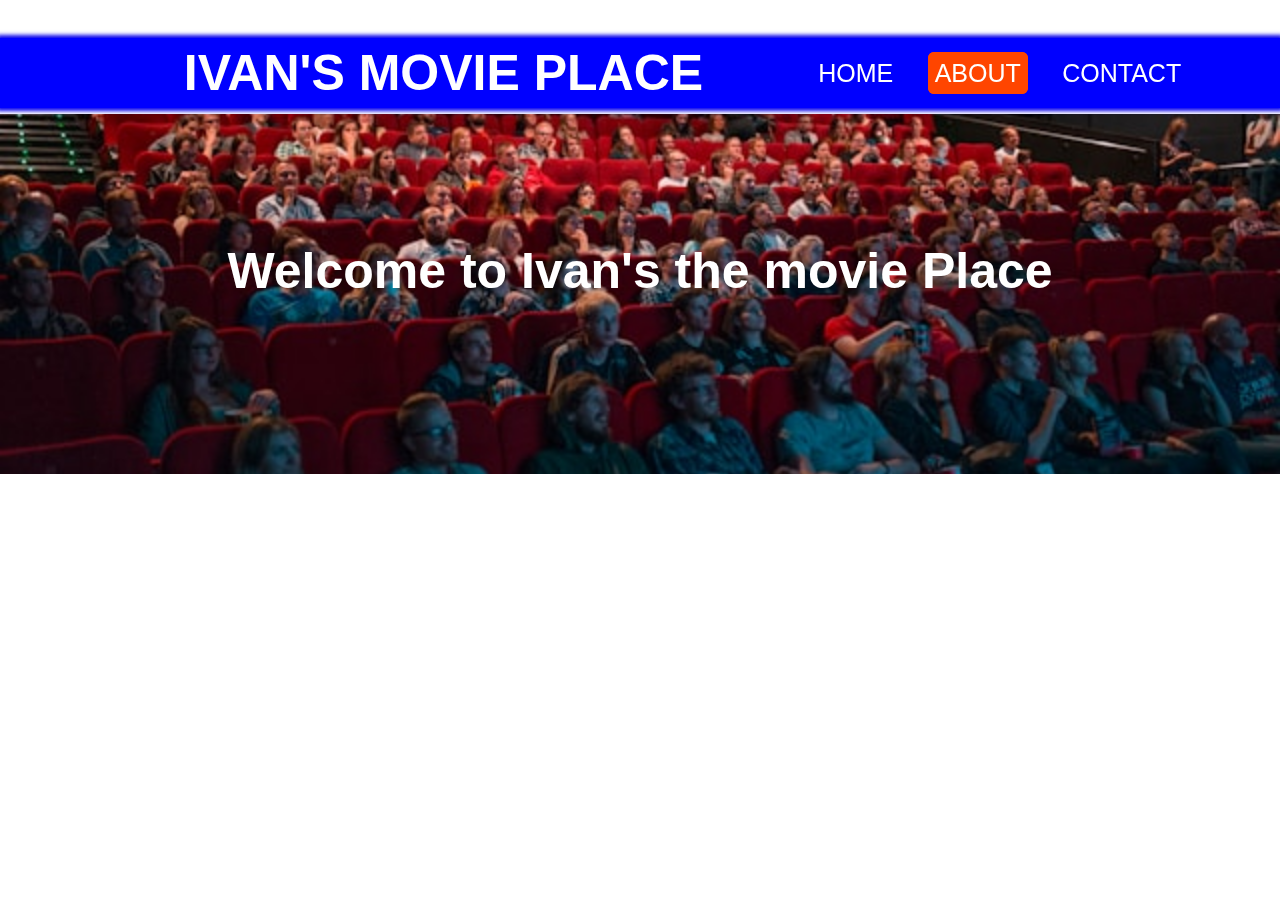
<file: home.html>
<!DOCTYPE html>
<html lang="en">
<head>
    <meta charset="UTF-8">
    <meta name="viewport" content="width=device-width, initial-scale=1.0">
    <title>Home</title>
    <link rel="stylesheet" href="style.css">
</head>
<body>
    <nav>
        <div class="logo">
            <h1>Ivan's Movie PLace</h1>
        </div>
            <ul>
                <li><a href="index.html" >Home</a></li>
        <li><a href="home.html" class="active">About</a></li>
        <li><a href="contact.html">Contact</a></li>
            </ul>
            </nav>
            <h1 class="h">Home</h1>

            <section class="banner">
                <h1>Welcome to Ivan's the movie Place</h1>
            </section>
    
</body>
</html>
</file>
<file: style.css>
*{
    margin: 0;
    padding: 0;
    font-family: 'Gill Sans', 'Gill Sans MT', Calibri, 'Trebuchet MS', sans-serif;
box-sizing: border-box;
}
    .heading{
        text-align: center;
        font-size: 3rem;
        margin-bottom: 1.5rem;
        font-family: 'Gill Sans', 'Gill Sans MT', Calibri, 'Trebuchet MS', sans-serif;

    }
    #cards{
        display: flex;
        justify-content: space-around;
        flex-wrap: wrap;
      
    }
    .card{
        width: 23%;
        box-shadow: 0 0 4px 3px green;
        text-align: center;
        padding: 1.5em;
        margin-bottom: 2em;
    }
    
 
    .title{
        font-size: 1.3em;

    }

    .genre,.year,.rating{
        font-weight: bold;
        text-transform: capitalize;
        margin: 1em;
        font-size: 1.2em;

    }
    .video{
        width: 80%; 
        overflow: hidden;
        scroll-behavior: smooth;
    }
    .video:hover{
        transform: scale(1.1);
        
    }
    button{
color: white;
padding: 15px;
background-color: green;
border: none;

border-radius: 5px;
    }

    nav{
        display: flex;
        background-color: blue;
        position: fixed;
        width: 100%;
        min-height: 70px;
        justify-content: center;
        align-items: center;
        box-shadow: 0 0 4px 3px rgb(10, 3, 235);

    }
    nav ul{
        margin-right: 0 50px;
        color: white;
    }
    
    nav ul li{
        display: inline-block;
        list-style: none;
        

    }
    nav ul li a{
        text-decoration: none;
        text-transform: uppercase;
        margin: 15px;
        color: white;
        font-size:25px;

    }
nav .logo{
    float: left;
    margin: 0 100px;
    justify-items: left;
    align-items: center;
    color: white;
    font-size:25px;
    text-transform: uppercase;
}
.active{
    color:white;
    padding: 5px;
    border: 2px solid orangered;
    background-color: orangered;
    border-radius: 6px;
}
a:hover{
    color: black;
    padding: 5px;
    border-bottom: 5px orange;
}


.logo:hover{
    color: orange;
}

.h{
    margin: 3%;
}
.banner{
    background: url(./images/banner.jpg);
    background-size: cover;
    background-position: center;
    height: 40vh;
    width: 100%;
    background-repeat: no-repeat;

}
.banner h1{
    color: white;
    font-size: 50px;
    text-align: center;
    padding-top: 10%;
}
.banner:hover{
    background: url(./images/pic.avif);
    background-size: cover;
    background-position: center;
    height: 50vh;
    width: 100%;
    background-repeat: no-repeat;

}
</file>
